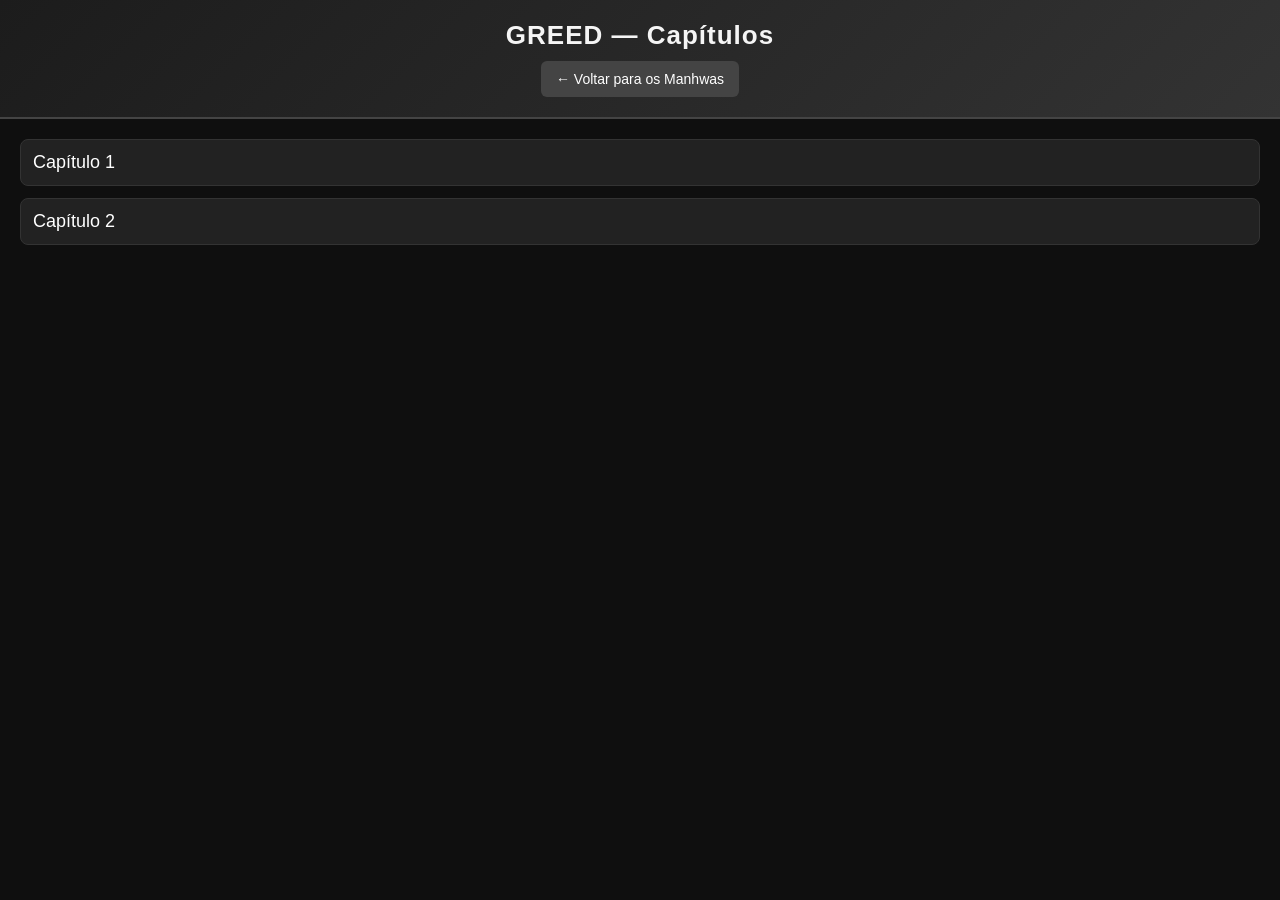
<file: manhwa-greed/index.html>
<!DOCTYPE html>
<html lang="pt-BR">
<head>
  <meta charset="UTF-8">
  <title>Greed – Capítulos</title>

  <style>
    body {
      margin: 0;
      font-family: Arial, sans-serif;
      background: #0f0f0f;
      color: #f5f5f5;
    }

    header {
      background: linear-gradient(135deg, #1c1c1c, #333);
      padding: 20px;
      text-align: center;
      border-bottom: 2px solid #444;
    }

    header h1 {
      margin: 0;
      font-size: 26px;
      letter-spacing: 1px;
    }

    .back-button {
      display: inline-block;
      margin-top: 10px;
      padding: 10px 15px;
      background: #444;
      color: white;
      text-decoration: none;
      border-radius: 6px;
      font-size: 14px;
      transition: 0.3s;
    }

    .back-button:hover {
      background: #666;
    }

    main {
      padding: 20px;
    }

    ul {
      list-style: none;
      padding: 0;
      margin: 0;
    }

    li {
      margin-bottom: 12px;
    }

    a.chapter-link {
      display: block;
      padding: 12px;
      background: #222;
      color: #fff;
      border-radius: 8px;
      text-decoration: none;
      font-size: 18px;
      transition: 0.3s;
      border: 1px solid #333;
    }

    a.chapter-link:hover {
      background: #333;
      transform: translateY(-2px);
    }
  </style>

</head>
<body>

  <header>
    <h1>GREED — Capítulos</h1>
    <a class="back-button" href="../index.html">← Voltar para os Manhwas</a>
  </header>

  <main>
    <ul>
      <li><a class="chapter-link" href="greed-chapters/cap1.html">Capítulo 1</a></li>
      <li><a class="chapter-link" href="greed-chapters/cap2.html">Capítulo 2</a></li>
    </ul>
  </main>

</body>
</html>
</file>
